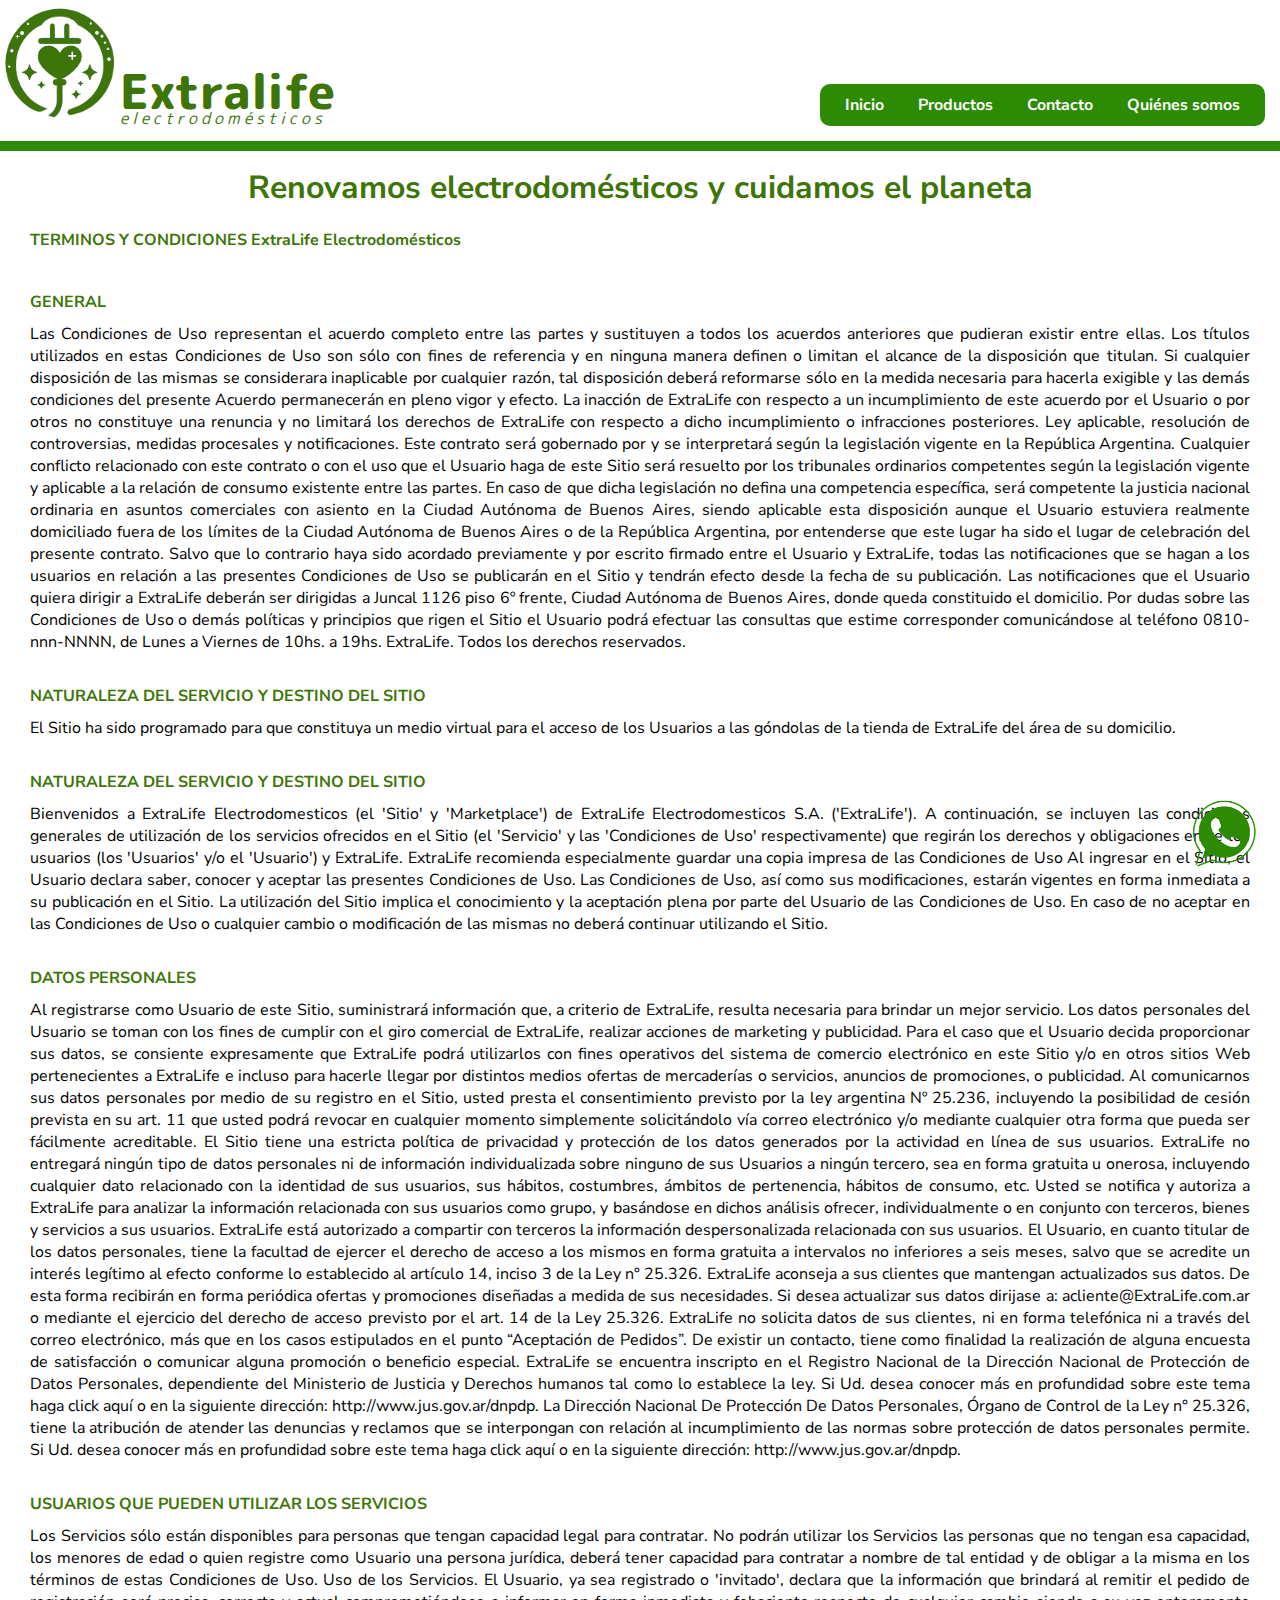
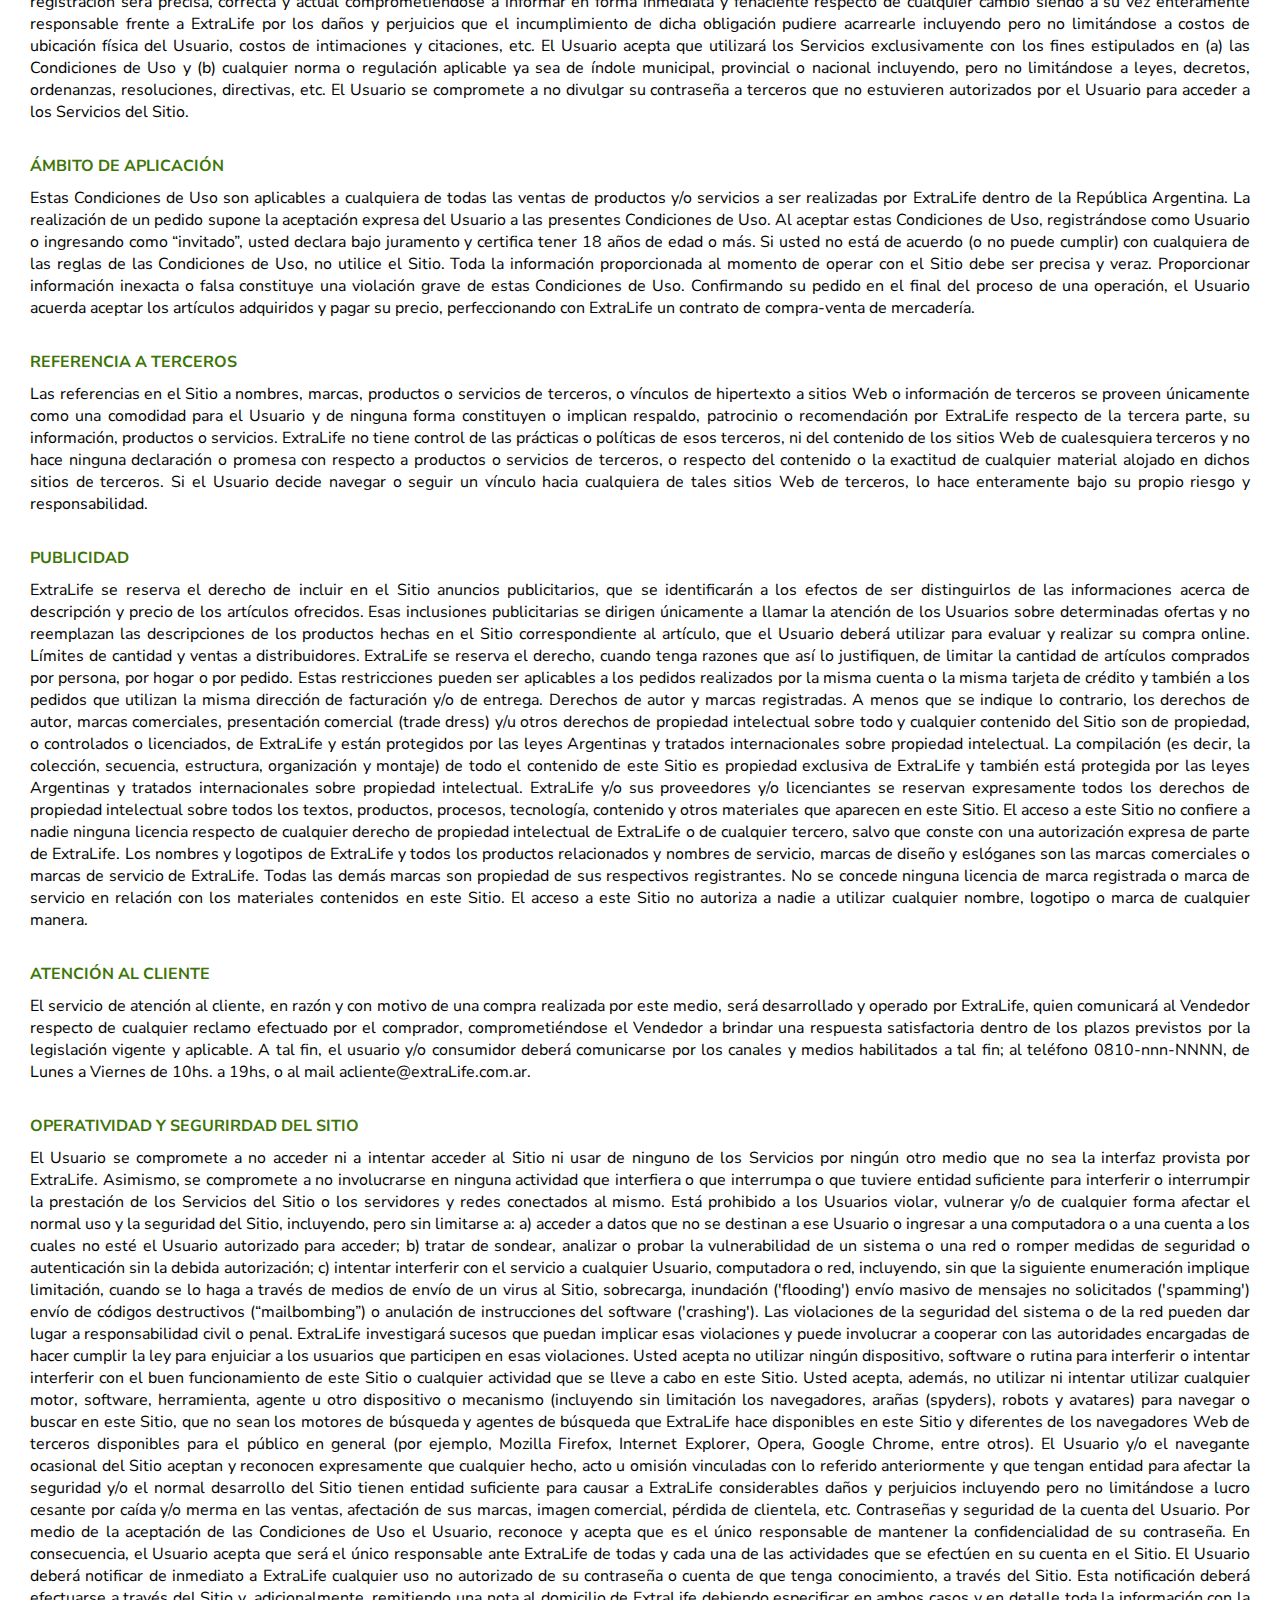
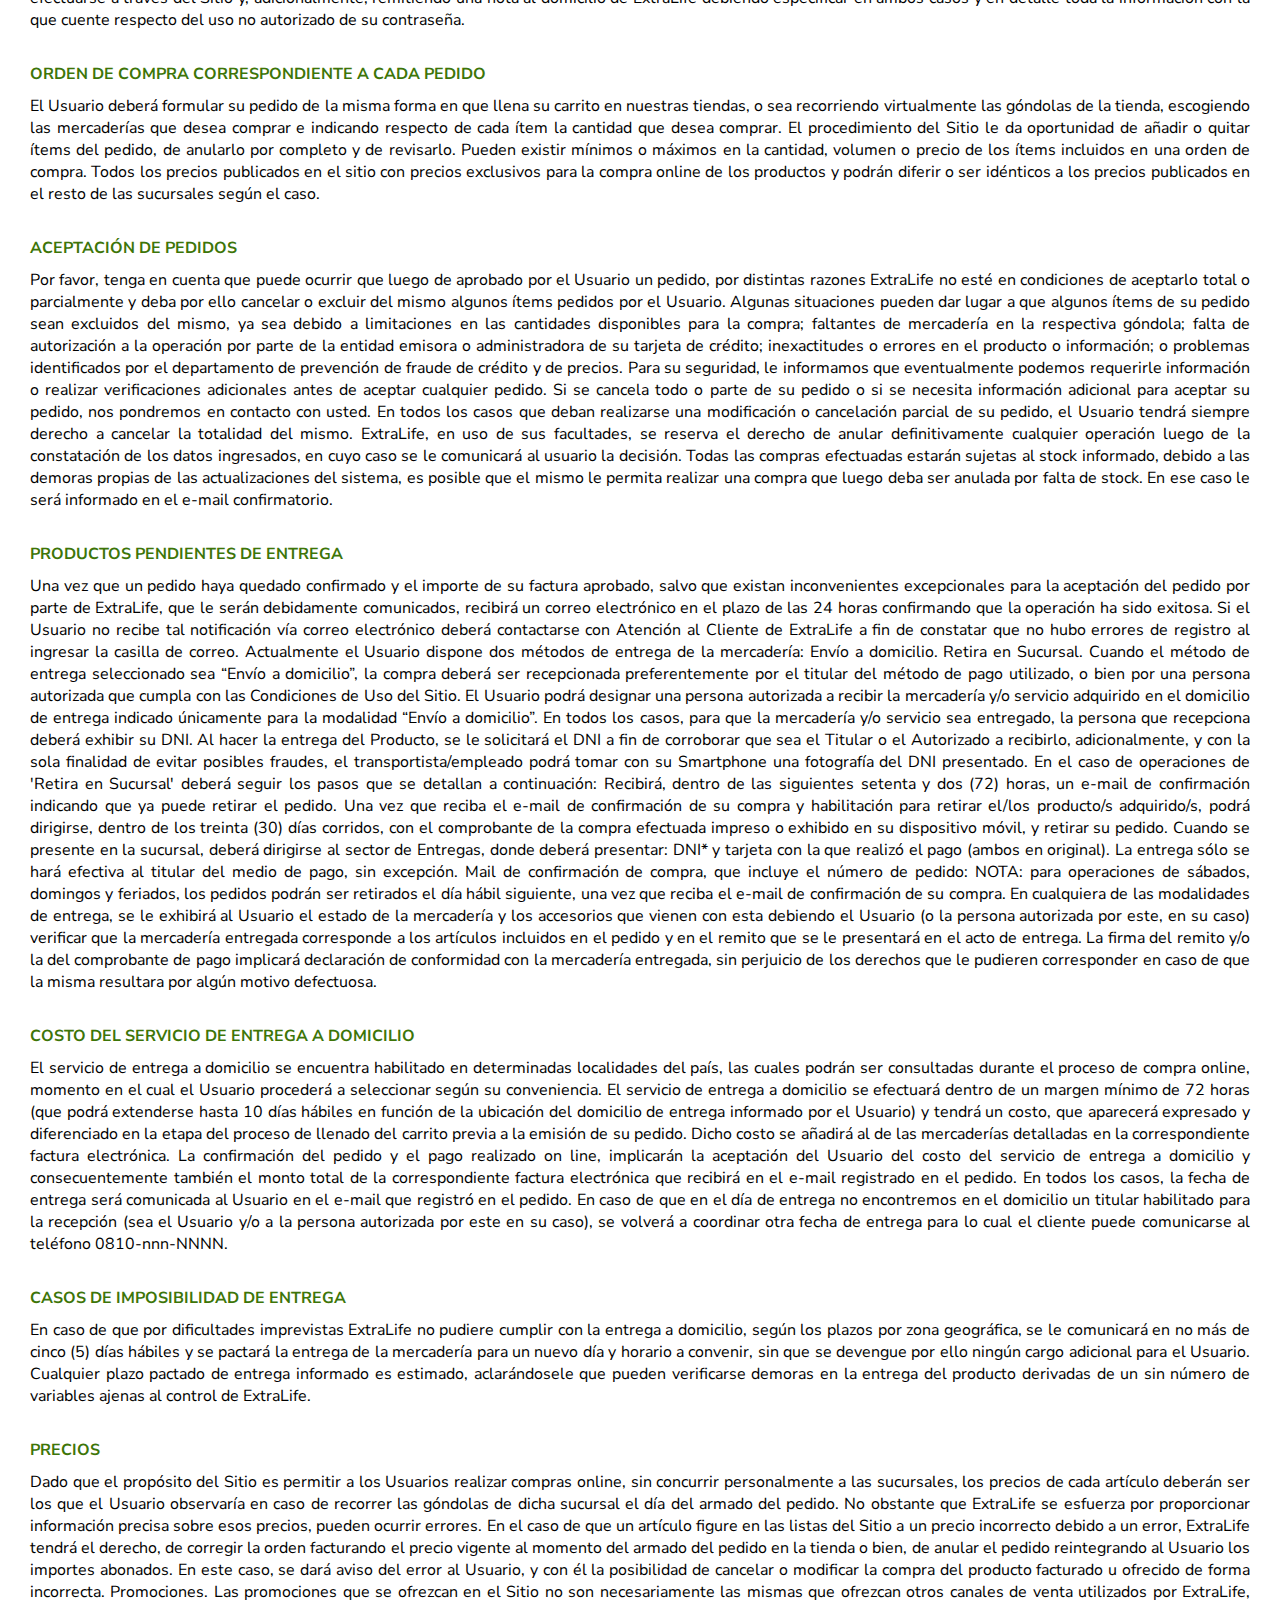
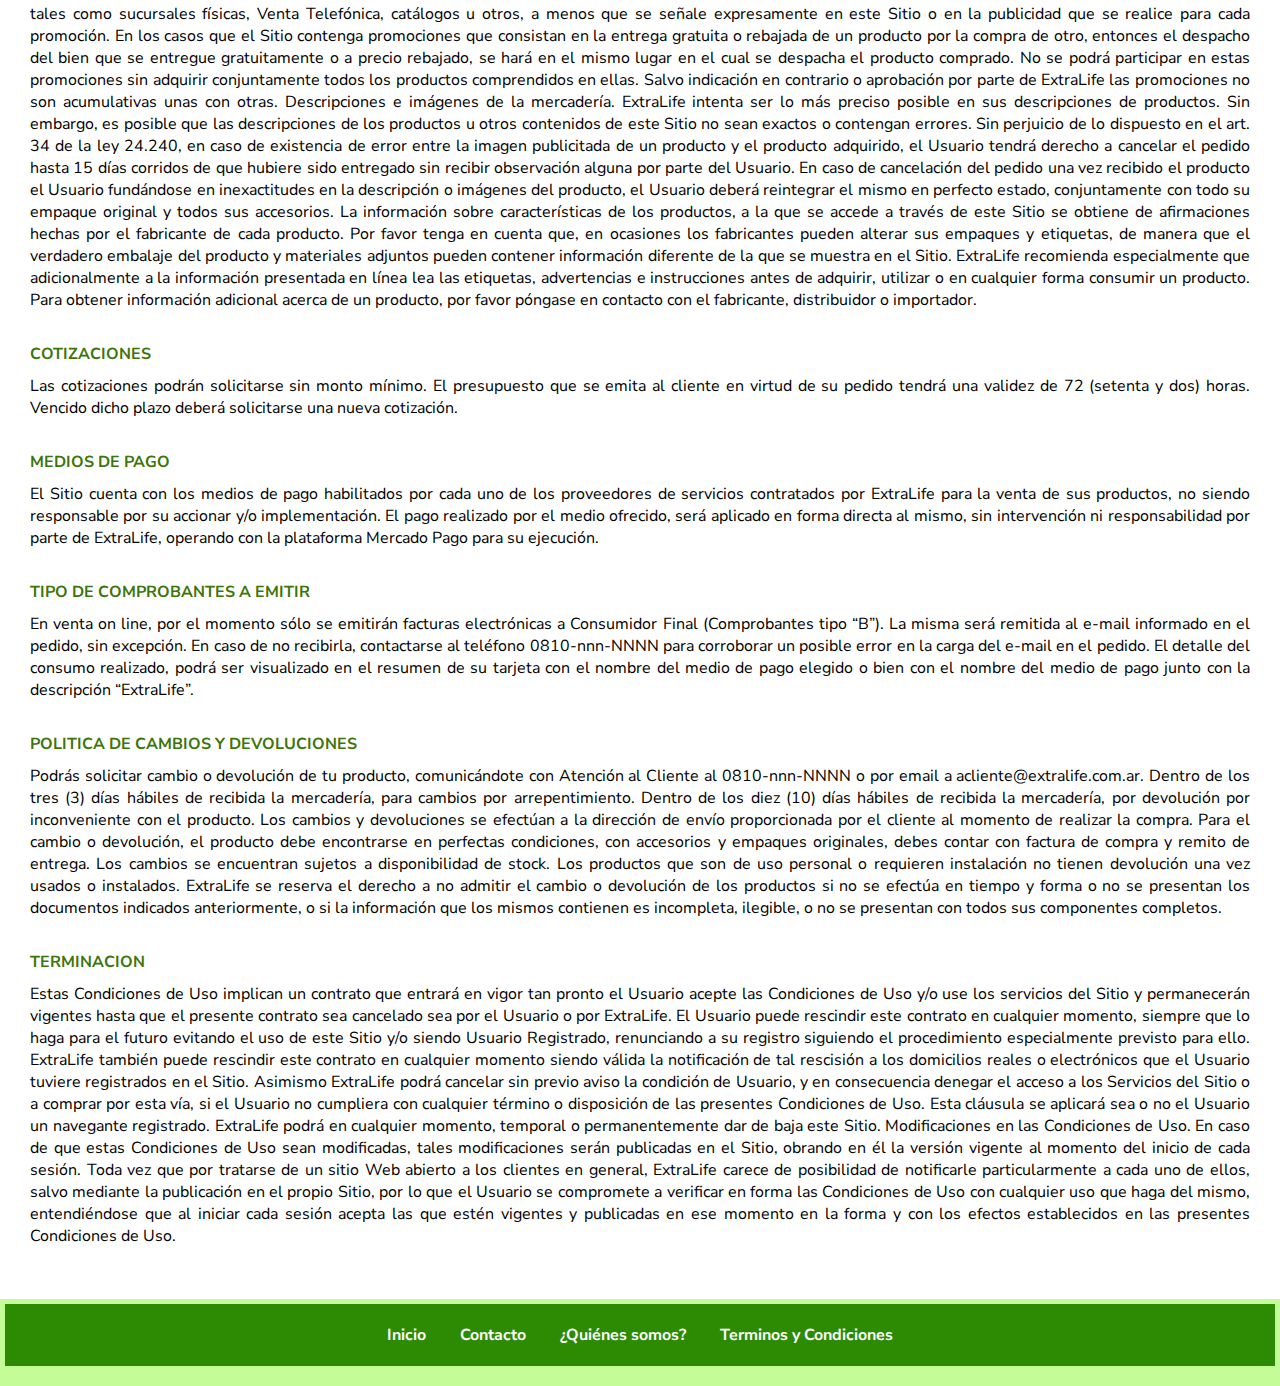
<file: terminos.html>
<!DOCTYPE html>
<html lang="es">

<head>
    <meta charset="UTF-8">
    <meta name="viewport" content="width=device-width, initial-scale=1.0">
    <title>Extralife electrodomésticos</title>
    <link rel="preconnect" href="https://fonts.googleapis.com">
    <link rel="preconnect" href="https://fonts.gstatic.com" crossorigin>
    <link
        href="https://fonts.googleapis.com/css2?family=M+PLUS+Rounded+1c&family=Nunito+Sans:ital,opsz,wght@0,6..12,200..1000;1,6..12,200..1000&display=swap"
        rel="stylesheet">
    <!-- link rel="stylesheet" href="./assets/css/estilos.css" -->
    <!-- Hoja de estilo para pantallas hasta 370px de ancho -->
    <link rel="stylesheet" href="./assets/css/estilos_upto_400.css" media="screen and (max-width: 400px)">

    <!-- Hoja de estilo para pantallas hasta 768px de ancho -->
    <link rel="stylesheet" href="./assets/css/estilos_upto_768.css"
        media="screen and (min-width: 401px) and (max-width: 768px)">

    <!-- Hoja de estilo para pantallas hasta 1024px de ancho -->
    <link rel="stylesheet" href="./assets/css/estilos_upto_1024.css"
        media="screen and (min-width: 769px) and (max-width: 1024px)">

    <!-- Hoja de estilo por defecto para pantallas mayores a 1024px de ancho -->
    <link rel="stylesheet" href="./assets/css/estilos.css" media="screen and (min-width: 1025px)">
    <!-- link rel="stylesheet" href="./assets/css/estilos_form.css" -->
    <link rel="shortcut icon" href="./assets/img/logo-ST-T.png" type="image/png">
</head>

<body class="nunito-sans-700">
    <header>
        <div class="container-header">
            <div id="logo">
                <a href="index.html"><img src="./assets/img/logo-ST-T.png" height="120" alt="Logo"></a>
            </div>
            <div class="flex-titulo">
                <div class="span1">
                    <span class="texto">Extralife</span>
                </div>
                <div class="span2">
                    <span class="texto"> e l e c t r o d o m é s t i c o s</span>
                </div>
            </div>
            <div class="flex-nav">
                <nav>
                    <a href="index.html">Inicio</a>
                    <a href="productos.html">Productos</a>
                    <a href="index.html#contacto">Contacto</a>
                    <a id="qs" href="index.html#quienes_somos">Quiénes somos</a>
                </nav>
            </div>
        </div>
    </header>

    <main>
        <div class="maintopmargin">
        </div>
        <h1>Renovamos electrodomésticos y cuidamos el planeta</h1>
        <div id="term_cond" class="terminos">
            <div>
                <span>TERMINOS Y CONDICIONES ExtraLife Electrodomésticos</span>
            </div>
        </div>
        <div id="term_cond2" class="terminos">
            <script src="./assets/js/term_cond.js"></script>
        </div>
    </main>
    
    <footer>
        <div class="footer-nav">
            <nav>
                <a href="index.html">Inicio</a>
                <a href="index.html#contacto">Contacto</a>
                <a id="qsf" href="index.html#quienes_somos">¿Quiénes somos?</a>
                <a id="tcf" href="terminos.html">Terminos y Condiciones</a>
            </nav>
        </div>
        <!-- Medios de pago -->
        <section id="medios_pago">
        </section>
        <!-- Pie -->
        <div id="pie">
        </div>
    </footer>

    <!-- Logo flotante WhatsApp -->
    <div id="whatsapp-icon">
        <a href="https://wa.me/+5491155174331" target="_blank" title="Chatea con nosotros por WhatsApp">
            <img src="./assets/img/logoWaSaP.png" alt="Icono de WhatsApp">
        </a>
    </div>

    <!-- Scripts JS de la página -->
    <script src="./assets/js/footer.js"></script>

</body>
</html>
</file>
<file: assets/css/estilos_upto_400.css>
* {
    margin: 0;
    padding: 0;
    box-sizing: border-box;
}

/*Fuentes externas -- Class*/
.nunito-sans-700 {
    font-family: "Nunito Sans";
    font-optical-sizing: auto;
    font-weight: 400;
    font-style: normal;
    font-variation-settings:
        "wdth" 100,
        "YTLC" 500;
}

.m-plus-rounded-1c-regular {
    font-family: "M PLUS Rounded 1c";
    font-weight: 400;
    font-style: normal;
}

/* Estilos generales */
body {
    background-color: #dff8f4;
    color: #3d7508;
    font-size: 1em;
}

p {
    text-align: center;
    color: black;
}

hr {
    background: rgb(45, 139, 3);
}

/*---------------------------------------------------------------*/
/* Estilos del header */
header {
    background-color: #fff;
}

/* Estilos del container-header */
.container-header {
    display: flex;
    flex-direction: column;
    align-items: center;
    margin-bottom: 10px;
    
}

/*Div Estilos del logo*/
#logo:hover {
    animation: tilt-n-move-shaking 0.25s infinite;
}

@keyframes tilt-n-move-shaking {
    0% { transform: translate(0, 0) rotate(0deg); }
    25% { transform: translate(5px, 5px) rotate(5deg); }
    50% { transform: translate(0, 0) rotate(0eg); }
    75% { transform: translate(-5px, 5px) rotate(-5deg); }
    100% { transform: translate(0, 0) rotate(0deg); }
}

/*Div Estilos del Texto de la Marca*/
.flex-titulo {
    display: none;
    
}



/*Div Estilos del nav */
.flex-nav {
    display: flex;
    justify-content: center; /* Distribuye los elementos de manera uniforme */
    background: rgb(45, 139, 3);
    width: 100%; /* Ocupa el ancho completo del contenedor */
    border-radius: 0px;
}

.flex-nav nav {
    background: rgb(45, 139, 3);
    font-weight: 600;
    padding: 5px;
    text-align: center;
    border-radius: 0px;
    display: flex;
    flex-direction: column;
    
        
}

.flex-nav nav a {
    text-decoration: none;
    color: #ffffff;
    padding: 0px 0px;
}

.flex-nav nav a:hover {
    color: #ffff00;
}

#qs {
    white-space: nowrap;
}
/*---------------------------------------------------------------*/
/*MAIN*/
/*Cuerpo Principal*/
main {
    background-color: #ffffff;
    /*padding: 10px 10px 0px 0px ;*/
}

main section {

    padding: 15px 15px 0 0;
}

main section h2,
main section h3 {
    text-align: center;
    padding: 5px 0;
}

/*+++++++++++++++++++++++++++++++++++++++++++++++++++++++++++++++*/
/*Barra de separación*/
.maintopmargin {
    height: 10px;
    background-color: rgb(45, 139, 3);
    margin: 0px 0px 15px 0px;
}

/*++++++++++++++++++++++++++++++++++++++++++++++++++++++++++++++*/
/*Titulo Cuerpo Principal*/
main h1 {
    color: #3d7508;
    text-align: center;
    text-size-adjust: 1 em;
}

/*+++++++++++++++++++++++++++++++++++++++++++++++++++++++++++++++*/
/*Sección de Productos*/
#productos {
    text-decoration: none;
}

/* SlideShow*/

/* Slideshow container */
.slideshow-container {
    max-width: 1000px;
    position: relative;
    margin: auto;
    box-sizing: border-box
}

/* Hide the images by default */
.mySlides {
    display: none;
}

/* Next & previous buttons */
.prev,
.next {
    cursor: pointer;
    position: absolute;
    top: 50%;
    width: auto;
    margin-top: -22px;
    padding: 16px;
    color: white;
    font-weight: bold;
    font-size: 18px;
    transition: 0.6s ease;
    border-radius: 0 3px 3px 0;
    user-select: none;
}

/* Position the "next button" to the right */
.next {
    right: 0;
    border-radius: 3px 0 0 3px;
}

/* On hover, add a black background color with a little bit see-through */
.prev:hover,
.next:hover {
    background-color: rgba(0, 0, 0, 0.8);
}

/* Caption text */
.text {
    color: #f2f2f2;
    font-size: 15px;
    padding: 8px 12px;
    position: absolute;
    bottom: 8px;
    width: 100%;
    text-align: center;
}

/* Number text (1/3 etc) */
.numbertext {
    color: #f2f2f2;
    font-size: 12px;
    padding: 8px 12px;
    position: absolute;
    top: 0;
}

/* The dots/bullets/indicators */
.dot {
    cursor: pointer;
    height: 15px;
    width: 15px;
    margin: 0 2px;
    background-color: #bbb;
    border-radius: 50%;
    display: inline-block;
    transition: background-color 0.6s ease;
}

.active,
.dot:hover {
    background-color: #717171;
}

/* Fading animation */
.fade {
    animation-name: fade;
    animation-duration: 1.5s;
}

@keyframes fade {
    from {
        opacity: .4
    }

    to {
        opacity: 1
    }
}

/*+++++++++++++++++++++++++++++++++++++++++++++++++++++++++++++++*/
/*Quienes Somos*/

.contenedor-quienes {
    display: grid;
    grid-template-columns: 15% 70% 15%;
    /* Define los tamaños de las columnas */
    grid-gap: 10px;
    /* Espacio entre las celdas */
    border: 0px solid black;
    /* Borde para visualización */
    justify-content: center;
}

.item-quienes {
    border: 0px solid black;
    /* Borde para visualización */
    padding: 10px;
    /* Espacio interno */
}

/* Estilos adicionales para hacer más visible */
.item-quienes:nth-child(odd) {
    background-color: rgb(255, 255, 255);
    /* Fondo para visualización */
}



/*+++++++++++++++++++++++++++++++++++++++++++++++++++++++++++++++*/
/*Sección de Donde Estamos*/

.dondemapa {
    display: flex;
    flex-direction: column;
    align-items: center; /* Centra los elementos horizontalmente */
    justify-content: center; /* Centra los elementos verticalmente */
    padding: auto;
}

.contenedormapa {
    display: grid;
    grid-template-columns: 5% 90% 5%;
    /* Define los tamaños de las columnas */
    grid-gap: 1px;
    /* Espacio entre las celdas */
    border: 0px solid black;
    /* Borde para visualización */
    justify-content: center;
}

.item-mapa {
    border: 0px solid black;
    /* Borde para visualización */
    padding: 8px;
    /* Espacio interno */
}

/* Estilos adicionales para hacer más visible */
.item-mapa:nth-child(odd) {
    background-color: rgb(255, 255, 255);
    /* Fondo para visualización */
}

.iframemapa {
    border: 10px solid rgb(45, 139, 3);
    padding: 10px;
    width: 40vh; /* Mapa ocupa todo el ancho del contenedor */
    height: 30vh;  /*Altura igual al 80% del ancho ocupado */
    max-height: 600px; /* Altura máxima para que no sea demasiado grande */
}

/*+++++++++++++++++++++++++++++++++++++++++++++++++++++++++++++++*/
/*Sección de Contacto*/
#contacto {
    padding: 20px;
    text-align: center;
}

/*Íconos Telefono y Correo*/
.svg-inline-contactos {
    display: inline-block;
    font-size: inherit;
    height: 1em;
    overflow: visible;
    vertical-align: -.125em;
}

/*Formulario de contacto recuadro*/
/*Form contacto
#contacto form {
    padding: 20px;
    text-align: center;}*/

.form-wrapper {
    display: flex;
    max-width: 680px;
    flex-direction: column;
    justify-content: center;
    text-align: left;
    margin: auto;
    border-radius: 5px;
    padding: 10px 25px 10px;
    /*background:rgb(31, 56, 34);*/
    background: rgb(45, 139, 3);
}

.form-wrapper h4 {
    color: #fff;
    font-size: 0.75rem;
}

.form-wrapper form {
    margin: 10px 0 10px;
}

form {
    max-width: 600px;
    margin: 0 auto;
    padding: 10px;
    background-color: rgb(223, 248, 212);
    border-radius: 8px;
    box-shadow: 0 0 10px rgba(0, 0, 0, 0.1);
}

form p {
    text-align: left;
    font-weight: bold;
}

input[type="text"],
input[type="tel"],
input[type="email"],
textarea {
    width: 100%;
    padding: 10px;
    margin: 5px 0;
    border: 1px solid #ccc;
    border-radius: 5px;
    box-sizing: border-box;
    font-size: 1em;
}

form textarea {
    resize: vertical;
}

input[type="text"]:focus,
input[type="tel"]:focus,
input[type="email"]:focus,
textarea:focus {
    border: 3px solid rgb(45, 139, 3);
    outline: none;
  }

input[type="submit"],
input[type="reset"],
input[type="checkbox"] {
    background-color: rgb(45, 139, 3);
    color: #fff;
    border: none;
    border-radius: 5px;
    padding: 10px 20px;
    cursor: pointer;
    font-size: 0.87em;
}

input[type="submit"]:hover,
input[type="reset"]:hover,
input[type="checkbox"]:hover {
    background-color: rgb(194, 242, 172);
    font-weight: bold;
    border: 1px solid;
    color: #000000;
    border-color: rgb(45, 139, 3);
}

.error-message {
    color: red;
    font-size: 0.87em;
    margin-top: 5px;
}

@media (max-width: 740px) {
    body::before {
        display: none;
    }

    .form-wrapper {
        padding: auto;
        margin-top: 10px;
        width: 100%;
        top: 50%;
    }

    .form-wrapper form {
        margin: 5px 0 5px;
    }
}

/*---------------------------------------------------------------*/
/* Nuestras redes sociales*/

.social-link {
    display: inline-block;
    height: 20px;
    width: 20px;
    margin: 0 25px;
    padding: 10px 0;
    border-radius: 50%;
    box-sizing: border-box;
    font-size: 1em;

}

.svg-inline--fa {
    display: inline-block;
    font-size: inherit;
    height: 1em;
    overflow: visible;
    vertical-align: -.125em
}

.fa-3x {
    font-size: 3em
}

/*---------------------------------------------------------------*/
/*Div Estilos del Footer Nav */
.footer-nav {
    display: flex;
    justify-content: center; /* Distribuye los elementos de manera uniforme */
    background: rgb(45, 139, 3);
    width: 100%; /* Ocupa el ancho completo del contenedor */
    border-radius: 0px;
}

.footer-nav nav {
    background: rgb(45, 139, 3);
    font-weight: 600;
    padding: 5px;
    text-align: center;
    border-radius: 0px;
    display: flex;
    flex-direction: column;
}

.footer-nav nav a {
    text-decoration: none;
    color: #ffffff;
    padding: 0px 0px;
}

.footer-nav nav a:hover {
    color: #ffff00;
}

#qsf {
    white-space: nowrap;
}

#tcf {
    white-space: nowrap;
}


/*---------------------------------------------------------------*/
/*FOOTER*/
footer {
    background-color: #aaff3c80;
    padding: 5px;
    text-align: center;
}

footer section {
    /*background-color: #dff0f8;*/
    padding: 15px 15px 0 0;
}

footer section div img {
    border-radius: 25%;
}



/*---------------------------------------------------------------*/
/* terminos.html - Terminos y Condiciones */

.terminos {
    background-color: #ffffff;
    padding: 20px;
    font-family: 'Nunito Sans', sans-serif;

}

.terminos span {
    color: #3d7508;
    font-weight: bold;
    padding: 10px;
}

.terminos p {
    color: black;
    text-align: justify;
    padding: 10px;
}



/*---------------------------------------------------------------*/
/*ïcono WHATSAPP Flotante*/
#whatsapp-icon {

    position: fixed;

    bottom: 5px;
    /* Ajusta la posición vertical según tus necesidades */

    right: 10px;
    /* Ajusta la posición horizontal según tus necesidades */

    z-index: 1000;

}

#whatsapp-icon img {

    width: 40px;
    /* Ajusta el tamaño del icono según tus necesidades */

    height: auto;

    border-radius: 25%;
    /* Hace que el icono tenga forma circular */

}

/*---------------------------------------------------------------*/
/*hojaR.html*/


.item1 {
    grid-area: header;
}

.item2 {
    grid-area: menu;
}

.item3 {
    grid-area: main;
}

.item4 {
    grid-area: right;
}


.grid-productos {
    display: grid;
    grid-template-areas:
        'header header header header header header'
        'menu main main main main right'
        'menu main main main main right';
    gap: 10px;
    background-color: #2196F3;
    padding: 10px;
    max-width: 100%;
}

.grid-productos>div {
    background-color: rgba(255, 255, 255, 0.8);
    text-align: center;
    padding: 20px 0;
    font-size: 30px;
}

/*Nav productos HojaR*/
.menuproductos ul {
    list-style: none;
    padding: 0;
    margin: 0;
}

.menuproductos ul li {
    position: relative;
}

.menuproductos ul li a {
    display: block;
    padding: 10px 20px;
    text-decoration: none;
    color: #333;
}

.menuproductos ul ul {
    display: none;
    position: absolute;
    top: 0;
    left: 100%;
    background-color: #fff;
    border: 1px solid #ccc;
}

.menuproductos ul ul li {
    display: block;
}

.menuproductos ul li:hover > ul {
    display: block;
}
</file>
<file: assets/css/estilos_upto_768.css>
* {
    margin: 0;
    padding: 0;
    box-sizing: border-box;
}

/*Fuentes externas -- Class*/
.nunito-sans-700 {
    font-family: "Nunito Sans";
    font-optical-sizing: auto;
    font-weight: 400;
    font-style: normal;
    font-variation-settings:
        "wdth" 100,
        "YTLC" 500;
}

.m-plus-rounded-1c-regular {
    font-family: "M PLUS Rounded 1c";
    font-weight: 400;
    font-style: normal;
}

/* Estilos generales */
body {
    background-color: #dff8f4;
    color: #3d7508;
    font-size: 1em;
}

p {
    text-align: center;
    color: black;
}

hr {
    background: rgb(45, 139, 3);
}

/*---------------------------------------------------------------*/
/* Estilos del header */
header {
    background-color: #fff;
}

/* Estilos del container-header */
.container-header {
    display: flex;
    flex-wrap: nowrap; /* Permite que los elementos se envuelvan en múltiples líneas */

    align-items: center;
    margin-bottom: 10px;
    
}

/*Div Estilos del logo*/
#logo {
    width: 20%; /* Cada uno ocupa la mitad del contenedor */
    box-sizing: border-box; /* Incluye el padding y border en el ancho */
    padding: 10px; /* Añade un poco de espacio interno */
}

#logo:hover {
    animation: tilt-n-move-shaking 0.25s infinite;
}

@keyframes tilt-n-move-shaking {
    0% { transform: translate(0, 0) rotate(0deg); }
    25% { transform: translate(5px, 5px) rotate(5deg); }
    50% { transform: translate(0, 0) rotate(0eg); }
    75% { transform: translate(-5px, 5px) rotate(-5deg); }
    100% { transform: translate(0, 0) rotate(0deg); }
}

/*Div Estilos del Texto de la Marca*/
.flex-titulo {
    width: 60%; /* Cada uno ocupa la mitad del contenedor */
    box-sizing: border-box; /* Incluye el padding y border en el ancho */
    padding: 10px; /* Añade un poco de espacio interno */
    display: flex;
    flex-direction: column;
    line-height: 1;
    padding: 10px 10px 0px 0px;
    
}

.span1 {
    font-family: "M PLUS Rounded 1c";
    font-weight: xx-large;
    font-style: normal;
    font-weight: 800;
    font-size: 3rem;

}

.span2 {
    font-family: "M PLUS Rounded 1c";
    font-weight: 400;
    font-style: italic;
    white-space: nowrap;
}



/*Div Estilos del nav */
.flex-nav {
    display: flex;
    justify-content: center; /* Distribuye los elementos de manera uniforme */
    background: rgb(45, 139, 3);
    width: 20%; /* Ocupa el ancho completo del contenedor */
    border-radius: 0px;
}

.flex-nav nav {
    background: rgb(45, 139, 3);
    font-weight: 600;
    padding: 5px;
    text-align: center;
    border-radius: 0px;
    display: flex;
    flex-direction: column;
    
        
}

.flex-nav nav a {
    text-decoration: none;
    color: #ffffff;
    padding: 1px 10px;
}

.flex-nav nav a:hover {
    color: #ffff00;
}

#qs {
    white-space: nowrap;
}
/*---------------------------------------------------------------*/
/*MAIN*/
/*Cuerpo Principal*/
main {
    background-color: #ffffff;
    /*padding: 10px 10px 0px 0px ;*/
}

main section {

    padding: 15px 15px 0 0;
}

main section h2,
main section h3 {
    text-align: center;
    padding: 5px 0;
}

/*+++++++++++++++++++++++++++++++++++++++++++++++++++++++++++++++*/
/*Barra de separación*/
.maintopmargin {
    height: 10px;
    background-color: rgb(45, 139, 3);
    margin: 0px 0px 15px 0px;
}

/*++++++++++++++++++++++++++++++++++++++++++++++++++++++++++++++*/
/*Titulo Cuerpo Principal*/
main h1 {
    color: #3d7508;
    text-align: center;
    text-size-adjust: 1 em;
}

/*+++++++++++++++++++++++++++++++++++++++++++++++++++++++++++++++*/
/*Sección de Productos*/
#productos {
    text-decoration: none;
}

/* SlideShow*/

/* Slideshow container */
.slideshow-container {
    max-width: 1000px;
    position: relative;
    margin: auto;
    box-sizing: border-box
}

/* Hide the images by default */
.mySlides {
    display: none;
}

/* Next & previous buttons */
.prev,
.next {
    cursor: pointer;
    position: absolute;
    top: 50%;
    width: auto;
    margin-top: -22px;
    padding: 16px;
    color: white;
    font-weight: bold;
    font-size: 18px;
    transition: 0.6s ease;
    border-radius: 0 3px 3px 0;
    user-select: none;
}

/* Position the "next button" to the right */
.next {
    right: 0;
    border-radius: 3px 0 0 3px;
}

/* On hover, add a black background color with a little bit see-through */
.prev:hover,
.next:hover {
    background-color: rgba(0, 0, 0, 0.8);
}

/* Caption text */
.text {
    color: #f2f2f2;
    font-size: 15px;
    padding: 8px 12px;
    position: absolute;
    bottom: 8px;
    width: 100%;
    text-align: center;
}

/* Number text (1/3 etc) */
.numbertext {
    color: #f2f2f2;
    font-size: 12px;
    padding: 8px 12px;
    position: absolute;
    top: 0;
}

/* The dots/bullets/indicators */
.dot {
    cursor: pointer;
    height: 15px;
    width: 15px;
    margin: 0 2px;
    background-color: #bbb;
    border-radius: 50%;
    display: inline-block;
    transition: background-color 0.6s ease;
}

.active,
.dot:hover {
    background-color: #717171;
}

/* Fading animation */
.fade {
    animation-name: fade;
    animation-duration: 1.5s;
}

@keyframes fade {
    from {
        opacity: .4
    }

    to {
        opacity: 1
    }
}

/*+++++++++++++++++++++++++++++++++++++++++++++++++++++++++++++++*/
/*Quienes Somos*/

.contenedor-quienes {
    display: grid;
    grid-template-columns: 15% 70% 15%;
    /* Define los tamaños de las columnas */
    grid-gap: 10px;
    /* Espacio entre las celdas */
    border: 0px solid black;
    /* Borde para visualización */
    justify-content: center;
}

.item-quienes {
    border: 0px solid black;
    /* Borde para visualización */
    padding: 10px;
    /* Espacio interno */
}

/* Estilos adicionales para hacer más visible */
.item-quienes:nth-child(odd) {
    background-color: rgb(255, 255, 255);
    /* Fondo para visualización */
}



/*+++++++++++++++++++++++++++++++++++++++++++++++++++++++++++++++*/
/*Sección de Donde Estamos*/

.dondemapa {
    display: flex;
    flex-direction: column;
    align-items: center; /* Centra los elementos horizontalmente */
    justify-content: center; /* Centra los elementos verticalmente */
    padding: auto;
}

.contenedormapa {
    display: grid;
    grid-template-columns: 5% 90% 5%;
    /* Define los tamaños de las columnas */
    grid-gap: 10px;
    /* Espacio entre las celdas */
    border: 0px solid black;
    /* Borde para visualización */
    justify-content: center;
}

.item-mapa {
    border: 0px solid black;
    /* Borde para visualización */
    padding: 10px;
    /* Espacio interno */
}

/* Estilos adicionales para hacer más visible */
.item-mapa:nth-child(odd) {
    background-color: rgb(255, 255, 255);
    /* Fondo para visualización */
}

.iframemapa {
    border: 10px solid rgb(45, 139, 3);
    padding: 10px;
    width: 70vh; /* Mapa ocupa todo el ancho del contenedor */
    height: 50vh;  /*Altura igual al 80% del ancho ocupado */
    max-height: 600px; /* Altura máxima para que no sea demasiado grande */
}

/*+++++++++++++++++++++++++++++++++++++++++++++++++++++++++++++++*/
/*Sección de Contacto*/
#contacto {
    padding: 20px;
    text-align: center;
}

/*Íconos Telefono y Correo*/
.svg-inline-contactos {
    display: inline-block;
    font-size: inherit;
    height: 1em;
    overflow: visible;
    vertical-align: -.125em;
}

/*Formulario de contacto recuadro*/
/*Form contacto
#contacto form {
    padding: 20px;
    text-align: center;}*/

.form-wrapper {
    display: flex;
    max-width: 680px;
    flex-direction: column;
    justify-content: center;
    text-align: left;
    margin: auto;
    border-radius: 5px;
    padding: 10px 25px 10px;
    /*background:rgb(31, 56, 34);*/
    background: rgb(45, 139, 3);
}

.form-wrapper h4 {
    color: #fff;
    font-size: 0.75rem;
}

.form-wrapper form {
    margin: 10px 0 10px;
}

form {
    max-width: 700px;
    margin: 0 auto;
    padding: 10px;
    background-color: rgb(223, 248, 212);
    border-radius: 8px;
    box-shadow: 0 0 10px rgba(0, 0, 0, 0.1);
}

form p {
    text-align: left;
    font-weight: bold;
}

input[type="text"],
input[type="tel"],
input[type="email"],
textarea {
    width: 100%;
    padding: 10px;
    margin: 5px 0;
    border: 1px solid #ccc;
    border-radius: 5px;
    box-sizing: border-box;
    font-size: 1em;
}

form textarea {
    resize: vertical;
}

input[type="text"]:focus,
input[type="tel"]:focus,
input[type="email"]:focus,
textarea:focus {
    border: 3px solid rgb(45, 139, 3);
    outline: none;
  }

input[type="submit"],
input[type="reset"],
input[type="checkbox"] {
    background-color: rgb(45, 139, 3);
    color: #fff;
    border: none;
    border-radius: 5px;
    padding: 10px 20px;
    cursor: pointer;
    font-size: 0.87em;
}

input[type="submit"]:hover,
input[type="reset"]:hover,
input[type="checkbox"]:hover {
    background-color: rgb(194, 242, 172);
    font-weight: bold;
    border: 1px solid;
    color: #000000;
    border-color: rgb(45, 139, 3);
}

.error-message {
    color: red;
    font-size: 0.87em;
    margin-top: 5px;
}

@media (max-width: 740px) {
    body::before {
        display: none;
    }

    .form-wrapper {
        padding: auto;
        margin-top: 10px;
        width: 100%;
        top: 50%;
    }

    .form-wrapper form {
        margin: 5px 0 5px;
    }
}

/*---------------------------------------------------------------*/
/* Nuestras redes sociales*/

.social-link {
    display: inline-block;
    height: 20px;
    width: 20px;
    margin: 0 25px;
    padding: 10px 0;
    border-radius: 50%;
    box-sizing: border-box;
    font-size: 1em;

}

.svg-inline--fa {
    display: inline-block;
    font-size: inherit;
    height: 1em;
    overflow: visible;
    vertical-align: -.125em
}

.fa-3x {
    font-size: 3em
}

/*---------------------------------------------------------------*/
/*Div Estilos del Footer Nav */
.footer-nav {
    display: flex;
    justify-content: center; /* Distribuye los elementos de manera uniforme */
    background: rgb(45, 139, 3);
    width: 100%; /* Ocupa el ancho completo del contenedor */
    border-radius: 0px;
}

.footer-nav nav {
    background: rgb(45, 139, 3);
    font-weight: 600;
    padding: 5px;
    text-align: center;
    border-radius: 0px;
    display: flex;
    flex-direction: row;
}

.footer-nav nav a {
    text-decoration: none;
    color: #ffffff;
    padding: 0px 10px;
}

.footer-nav nav a:hover {
    color: #ffff00;
}

#qsf {
    white-space: nowrap;
}

#tcf {
    white-space: nowrap;
}


/*---------------------------------------------------------------*/
/*FOOTER*/
footer {
    background-color: #aaff3c80;
    padding: 5px;
    text-align: center;
}

footer section {
    /*background-color: #dff0f8;*/
    padding: 15px 15px 0 0;
}

footer section div img {
    border-radius: 25%;
}



/*---------------------------------------------------------------*/
/* terminos.html - Terminos y Condiciones */

.terminos {
    background-color: #ffffff;
    padding: 20px;
    font-family: 'Nunito Sans', sans-serif;

}

.terminos span {
    color: #3d7508;
    font-weight: bold;
    padding: 10px;
}

.terminos p {
    color: black;
    text-align: justify;
    padding: 10px;
}



/*---------------------------------------------------------------*/
/*ïcono WHATSAPP Flotante*/
#whatsapp-icon {

    position: fixed;

    bottom: 25px;
    /* Ajusta la posición vertical según tus necesidades */

    right: 10px;
    /* Ajusta la posición horizontal según tus necesidades */

    z-index: 1000;

}

#whatsapp-icon img {

    width: 55px;
    /* Ajusta el tamaño del icono según tus necesidades */

    height: auto;

    border-radius: 25%;
    /* Hace que el icono tenga forma circular */

}

/*---------------------------------------------------------------*/
/*hojaR.html*/


.item1 {
    grid-area: header;
}

.item2 {
    grid-area: menu;
}

.item3 {
    grid-area: main;
}

.item4 {
    grid-area: right;
}


.grid-productos {
    display: grid;
    grid-template-areas:
        'header header header header header header'
        'menu main main main main right'
        'menu main main main main right';
    gap: 10px;
    background-color: #2196F3;
    padding: 10px;
    max-width: 100%;
}

.grid-productos>div {
    background-color: rgba(255, 255, 255, 0.8);
    text-align: center;
    padding: 20px 0;
    font-size: 30px;
}

/*Nav productos HojaR*/
.menuproductos ul {
    list-style: none;
    padding: 0;
    margin: 0;
}

.menuproductos ul li {
    position: relative;
}

.menuproductos ul li a {
    display: block;
    padding: 10px 20px;
    text-decoration: none;
    color: #333;
}

.menuproductos ul ul {
    display: none;
    position: absolute;
    top: 0;
    left: 100%;
    background-color: #fff;
    border: 1px solid #ccc;
}

.menuproductos ul ul li {
    display: block;
}

.menuproductos ul li:hover > ul {
    display: block;
}
</file>
<file: assets/css/estilos_upto_1024.css>
* {
    margin: 0;
    padding: 0;
    box-sizing: border-box;
}

/*Fuentes externas -- Class*/
.nunito-sans-700 {
    font-family: "Nunito Sans";
    font-optical-sizing: auto;
    font-weight: 400;
    font-style: normal;
    font-variation-settings:
        "wdth" 100,
        "YTLC" 500;
}

.m-plus-rounded-1c-regular {
    font-family: "M PLUS Rounded 1c";
    font-weight: 400;
    font-style: normal;
}

/* Estilos generales */
body {
    background-color: #dff8f4;
    color: #3d7508;
    font-size: 1em;
}

p {
    text-align: center;
    color: black;
}

hr {
    background: rgb(45, 139, 3);
}

/*---------------------------------------------------------------*/
/* Estilos del header */
header {
    background-color: #fff;
}

/* Estilos del container-header */
.container-header {
    display: flex;
    flex-wrap: wrap; /* Permite que los elementos se envuelvan en múltiples líneas */

    align-items: center;
    margin-bottom: 10px;
    
}

/*Div Estilos del logo*/
#logo {
    width: 15%; /* Cada uno ocupa la mitad del contenedor */
    box-sizing: border-box; /* Incluye el padding y border en el ancho */
    padding: 10px; /* Añade un poco de espacio interno */
}

#logo:hover {
    animation: tilt-n-move-shaking 0.25s infinite;
}

@keyframes tilt-n-move-shaking {
    0% { transform: translate(0, 0) rotate(0deg); }
    25% { transform: translate(5px, 5px) rotate(5deg); }
    50% { transform: translate(0, 0) rotate(0eg); }
    75% { transform: translate(-5px, 5px) rotate(-5deg); }
    100% { transform: translate(0, 0) rotate(0deg); }
}

/*Div Estilos del Texto de la Marca*/
.flex-titulo {
    width: 85%; /* Cada uno ocupa la mitad del contenedor */
    box-sizing: border-box; /* Incluye el padding y border en el ancho */
    padding: 10px; /* Añade un poco de espacio interno */
    display: flex;
    flex-direction: column;
    line-height: 1;
    padding: 10px 10px 0px 0px;
    
}

.span1 {
    font-family: "M PLUS Rounded 1c";
    font-weight: xx-large;
    font-style: normal;
    font-weight: 800;
    font-size: 3rem;

}

.span2 {
    font-family: "M PLUS Rounded 1c";
    font-weight: 400;
    font-style: italic;
    white-space: nowrap;
}



/*Div Estilos del nav */
.flex-nav {
    display: flex;
    justify-content: center; /* Distribuye los elementos de manera uniforme */
    background: rgb(45, 139, 3);
    width: 100%; /* Ocupa el ancho completo del contenedor */
    border-radius: 0px;
}

.flex-nav nav {
    background: rgb(45, 139, 3);
    font-weight: 600;
    padding: 5px;
    text-align: center;
    border-radius: 0px;
    display: flex;
    flex-direction: row;
    
        
}

.flex-nav nav a {
    text-decoration: none;
    color: #ffffff;
    padding: 10px 10px;
}

.flex-nav nav a:hover {
    color: #ffff00;
}

#qs {
    white-space: nowrap;
}
/*---------------------------------------------------------------*/
/*MAIN*/
/*Cuerpo Principal*/
main {
    background-color: #ffffff;
    /*padding: 10px 10px 0px 0px ;*/
}

main section {

    padding: 15px 15px 0 0;
}

main section h2,
main section h3 {
    text-align: center;
    padding: 5px 0;
}

/*+++++++++++++++++++++++++++++++++++++++++++++++++++++++++++++++*/
/*Barra de separación*/
.maintopmargin {
    height: 10px;
    background-color: rgb(45, 139, 3);
    margin: 0px 0px 15px 0px;
}

/*++++++++++++++++++++++++++++++++++++++++++++++++++++++++++++++*/
/*Titulo Cuerpo Principal*/
main h1 {
    color: #3d7508;
    text-align: center;
    text-size-adjust: 1 em;
}

/*+++++++++++++++++++++++++++++++++++++++++++++++++++++++++++++++*/
/*Sección de Productos*/
#productos {
    text-decoration: none;
}

/* SlideShow*/

/* Slideshow container */
.slideshow-container {
    max-width: 1000px;
    position: relative;
    margin: auto;
    box-sizing: border-box
}

/* Hide the images by default */
.mySlides {
    display: none;
}

/* Next & previous buttons */
.prev,
.next {
    cursor: pointer;
    position: absolute;
    top: 50%;
    width: auto;
    margin-top: -22px;
    padding: 16px;
    color: white;
    font-weight: bold;
    font-size: 18px;
    transition: 0.6s ease;
    border-radius: 0 3px 3px 0;
    user-select: none;
}

/* Position the "next button" to the right */
.next {
    right: 0;
    border-radius: 3px 0 0 3px;
}

/* On hover, add a black background color with a little bit see-through */
.prev:hover,
.next:hover {
    background-color: rgba(0, 0, 0, 0.8);
}

/* Caption text */
.text {
    color: #f2f2f2;
    font-size: 15px;
    padding: 8px 12px;
    position: absolute;
    bottom: 8px;
    width: 100%;
    text-align: center;
}

/* Number text (1/3 etc) */
.numbertext {
    color: #f2f2f2;
    font-size: 12px;
    padding: 8px 12px;
    position: absolute;
    top: 0;
}

/* The dots/bullets/indicators */
.dot {
    cursor: pointer;
    height: 15px;
    width: 15px;
    margin: 0 2px;
    background-color: #bbb;
    border-radius: 50%;
    display: inline-block;
    transition: background-color 0.6s ease;
}

.active,
.dot:hover {
    background-color: #717171;
}

/* Fading animation */
.fade {
    animation-name: fade;
    animation-duration: 1.5s;
}

@keyframes fade {
    from {
        opacity: .4
    }

    to {
        opacity: 1
    }
}

/*+++++++++++++++++++++++++++++++++++++++++++++++++++++++++++++++*/
/*Quienes Somos*/

.contenedor-quienes {
    display: grid;
    grid-template-columns: 15% 70% 15%;
    /* Define los tamaños de las columnas */
    grid-gap: 10px;
    /* Espacio entre las celdas */
    border: 0px solid black;
    /* Borde para visualización */
    justify-content: center;
}

.item-quienes {
    border: 0px solid black;
    /* Borde para visualización */
    padding: 10px;
    /* Espacio interno */
}

/* Estilos adicionales para hacer más visible */
.item-quienes:nth-child(odd) {
    background-color: rgb(255, 255, 255);
    /* Fondo para visualización */
}



/*+++++++++++++++++++++++++++++++++++++++++++++++++++++++++++++++*/
/*Sección de Donde Estamos*/

.dondemapa {
    display: flex;
    flex-direction: column;
    align-items: center; /* Centra los elementos horizontalmente */
    justify-content: center; /* Centra los elementos verticalmente */
    padding: auto;
}

.contenedormapa {
    display: grid;
    grid-template-columns: 5% 90% 5%;
    /* Define los tamaños de las columnas */
    grid-gap: 10px;
    /* Espacio entre las celdas */
    border: 0px solid black;
    /* Borde para visualización */
    justify-content: center;
}

.item-mapa {
    border: 0px solid black;
    /* Borde para visualización */
    padding: 10px;
    /* Espacio interno */
}

/* Estilos adicionales para hacer más visible */
.item-mapa:nth-child(odd) {
    background-color: rgb(255, 255, 255);
    /* Fondo para visualización */
}

.iframemapa {
    border: 10px solid rgb(45, 139, 3);
    padding: 10px;
    width: 100vh; /* Mapa ocupa todo el ancho del contenedor */
    height: 75vh;  /*Altura igual al 80% del ancho ocupado */
    max-height: 600px; /* Altura máxima para que no sea demasiado grande */
}

/*+++++++++++++++++++++++++++++++++++++++++++++++++++++++++++++++*/
/*Sección de Contacto*/
#contacto {
    padding: 20px;
    text-align: center;
}

/*Íconos Telefono y Correo*/
.svg-inline-contactos {
    display: inline-block;
    font-size: inherit;
    height: 1em;
    overflow: visible;
    vertical-align: -.125em;
}

/*Formulario de contacto recuadro*/
/*Form contacto
#contacto form {
    padding: 20px;
    text-align: center;}*/

.form-wrapper {
    display: flex;
    max-width: 680px;
    flex-direction: column;
    justify-content: center;
    text-align: left;
    margin: auto;
    border-radius: 5px;
    padding: 10px 25px 10px;
    /*background:rgb(31, 56, 34);*/
    background: rgb(45, 139, 3);
}

.form-wrapper h4 {
    color: #fff;
    font-size: 0.75rem;
}

.form-wrapper form {
    margin: 10px 0 10px;
}

form {
    max-width: 700px;
    margin: 0 auto;
    padding: 10px;
    background-color: rgb(223, 248, 212);
    border-radius: 8px;
    box-shadow: 0 0 10px rgba(0, 0, 0, 0.1);
}

form p {
    text-align: left;
    font-weight: bold;
}

input[type="text"],
input[type="tel"],
input[type="email"],
textarea {
    width: 100%;
    padding: 10px;
    margin: 5px 0;
    border: 1px solid #ccc;
    border-radius: 5px;
    box-sizing: border-box;
    font-size: 1em;
}

form textarea {
    resize: vertical;
}

input[type="text"]:focus,
input[type="tel"]:focus,
input[type="email"]:focus,
textarea:focus {
    border: 3px solid rgb(45, 139, 3);
    outline: none;
  }

input[type="submit"],
input[type="reset"],
input[type="checkbox"] {
    background-color: rgb(45, 139, 3);
    color: #fff;
    border: none;
    border-radius: 5px;
    padding: 10px 20px;
    cursor: pointer;
    font-size: 0.87em;
}

input[type="submit"]:hover,
input[type="reset"]:hover,
input[type="checkbox"]:hover {
    background-color: rgb(194, 242, 172);
    font-weight: bold;
    border: 1px solid;
    color: #000000;
    border-color: rgb(45, 139, 3);
}

.error-message {
    color: red;
    font-size: 0.87em;
    margin-top: 5px;
}

@media (max-width: 740px) {
    body::before {
        display: none;
    }

    .form-wrapper {
        padding: auto;
        margin-top: 10px;
        width: 100%;
        top: 50%;
    }

    .form-wrapper form {
        margin: 5px 0 5px;
    }
}

/*---------------------------------------------------------------*/
/* Nuestras redes sociales*/

.social-link {
    display: inline-block;
    height: 20px;
    width: 20px;
    margin: 0 25px;
    padding: 10px 0;
    border-radius: 50%;
    box-sizing: border-box;
    font-size: 1em;

}

.svg-inline--fa {
    display: inline-block;
    font-size: inherit;
    height: 1em;
    overflow: visible;
    vertical-align: -.125em
}

.fa-3x {
    font-size: 3em
}

/*---------------------------------------------------------------*/
/*Div Estilos del Footer Nav */
.footer-nav {
    display: flex;
    justify-content: center; /* Distribuye los elementos de manera uniforme */
    background: rgb(45, 139, 3);
    width: 100%; /* Ocupa el ancho completo del contenedor */
    border-radius: 0px;
}

.footer-nav nav {
    background: rgb(45, 139, 3);
    font-weight: 600;
    padding: 5px;
    text-align: center;
    border-radius: 0px;
    display: flex;
    flex-direction: row;
}

.footer-nav nav a {
    text-decoration: none;
    color: #ffffff;
    padding: 0px 10px;
}

.footer-nav nav a:hover {
    color: #ffff00;
}

#qsf {
    white-space: nowrap;
}

#tcf {
    white-space: nowrap;
}


/*---------------------------------------------------------------*/
/*FOOTER*/
footer {
    background-color: #aaff3c80;
    padding: 5px;
    text-align: center;
}

footer section {
    /*background-color: #dff0f8;*/
    padding: 15px 15px 0 0;
}

footer section div img {
    border-radius: 25%;
}



/*---------------------------------------------------------------*/
/* terminos.html - Terminos y Condiciones */

.terminos {
    background-color: #ffffff;
    padding: 20px;
    font-family: 'Nunito Sans', sans-serif;

}

.terminos span {
    color: #3d7508;
    font-weight: bold;
    padding: 10px;
}

.terminos p {
    color: black;
    text-align: justify;
    padding: 10px;
}



/*---------------------------------------------------------------*/
/*ïcono WHATSAPP Flotante*/
#whatsapp-icon {

    position: fixed;

    bottom: 25px;
    /* Ajusta la posición vertical según tus necesidades */

    right: 10px;
    /* Ajusta la posición horizontal según tus necesidades */

    z-index: 1000;

}

#whatsapp-icon img {

    width: 70px;
    /* Ajusta el tamaño del icono según tus necesidades */

    height: auto;

    border-radius: 25%;
    /* Hace que el icono tenga forma circular */

}

/*---------------------------------------------------------------*/
/*hojaR.html*/


.item1 {
    grid-area: header;
}

.item2 {
    grid-area: menu;
}

.item3 {
    grid-area: main;
}

.item4 {
    grid-area: right;
}


.grid-productos {
    display: grid;
    grid-template-areas:
        'header header header header header header'
        'menu main main main main right'
        'menu main main main main right';
    gap: 10px;
    background-color: #2196F3;
    padding: 10px;
    max-width: 100%;
}

.grid-productos>div {
    background-color: rgba(255, 255, 255, 0.8);
    text-align: center;
    padding: 20px 0;
    font-size: 30px;
}

/*Nav productos HojaR*/
.menuproductos ul {
    list-style: none;
    padding: 0;
    margin: 0;
}

.menuproductos ul li {
    position: relative;
}

.menuproductos ul li a {
    display: block;
    padding: 10px 20px;
    text-decoration: none;
    color: #333;
}

.menuproductos ul ul {
    display: none;
    position: absolute;
    top: 0;
    left: 100%;
    background-color: #fff;
    border: 1px solid #ccc;
}

.menuproductos ul ul li {
    display: block;
}

.menuproductos ul li:hover > ul {
    display: block;
}
</file>
<file: assets/css/estilos.css>
* {
    margin: 0;
    padding: 0;
    box-sizing: border-box;
}

/*Fuentes externas -- Class*/
.nunito-sans-700 {
    font-family: "Nunito Sans";
    font-optical-sizing: auto;
    font-weight: 400;
    font-style: normal;
    font-variation-settings:
        "wdth" 100,
        "YTLC" 500;
}

.m-plus-rounded-1c-regular {
    font-family: "M PLUS Rounded 1c";
    font-weight: 400;
    font-style: normal;
}

/* Estilos generales */
body {
    background-color: #dff8f4;
    color: #3d7508;
}

p {
    text-align: center;
    color: black;
}

hr {
    background: rgb(45, 139, 3);
}

/*---------------------------------------------------------------*/
/* Estilos del header */
header {
    background-color: #fff;
    padding: 0 15px 5px 0;
}

/* Estilos del container-header */
.container-header {
    display: flex;
    align-items: flex-end;
    margin-bottom: 10px;
}

/*Div logo*/
/*#logo {
    display: inline-block;
    padding: 10px 10px 0px 0px;
}*/

/*Div Texto de la Marca*/
.flex-titulo {
    line-height: 100%;
    flex: 1;
    padding: 10px 10px 0px 0px;
}

.span1 {
    font-family: "M PLUS Rounded 1c";
    font-weight: xx-large;
    font-style: normal;
    font-weight: 800;
    font-size: 3rem;

}

.span2 {
    font-family: "M PLUS Rounded 1c";
    font-weight: 400;
    font-style: italic;
    white-space: nowrap;
}


.texto {
    line-height: 80%;
    margin: 0;
    /* asegurar que no haya margen entre el texto y el borde inferior */
}

/*Div Estilos del nav */
nav {
    display: inline-block;
    background: rgb(45, 139, 3);
    font-weight: 700;
    padding: 10px;

    text-align: center;
    border-radius: 10px;

}

nav a {
    text-decoration: none;
    color: #ffffff;
    padding: 15px;
}

nav a:hover {
    text-decoration: underline blue;
    color: #ffff00;
}

#qs {
    white-space: nowrap;
}
/*---------------------------------------------------------------*/
/*MAIN*/
/*Cuerpo Principal*/
main {
    background-color: #ffffff;
    /*padding: 10px 10px 0px 0px ;*/
}

main section {

    padding: 15px 15px 0 0;
}

main section h2,
main section h3 {
    text-align: center;
    padding: 5px 0;
}

/*+++++++++++++++++++++++++++++++++++++++++++++++++++++++++++++++*/
/*Barra de separación*/
.maintopmargin {
    height: 10px;
    background-color: rgb(45, 139, 3);
    margin: 0px 0px 15px 0px;
}

/*++++++++++++++++++++++++++++++++++++++++++++++++++++++++++++++*/
/*Titulo Cuerpo Principal*/
main h1 {
    color: #3d7508;
    text-align: center;
}

/*+++++++++++++++++++++++++++++++++++++++++++++++++++++++++++++++*/
/*Sección de Productos*/
#productos {
    text-decoration: none;
}

/* SlideShow*/

/* Slideshow container */
.slideshow-container {
    max-width: 1000px;
    position: relative;
    margin: auto;
    box-sizing: border-box
}

/* Hide the images by default */
.mySlides {
    display: none;
}

/* Next & previous buttons */
.prev,
.next {
    cursor: pointer;
    position: absolute;
    top: 50%;
    width: auto;
    margin-top: -22px;
    padding: 16px;
    color: white;
    font-weight: bold;
    font-size: 18px;
    transition: 0.6s ease;
    border-radius: 0 3px 3px 0;
    user-select: none;
}

/* Position the "next button" to the right */
.next {
    right: 0;
    border-radius: 3px 0 0 3px;
}

/* On hover, add a black background color with a little bit see-through */
.prev:hover,
.next:hover {
    background-color: rgba(0, 0, 0, 0.8);
}

/* Caption text */
.text {
    color: #f2f2f2;
    font-size: 15px;
    padding: 8px 12px;
    position: absolute;
    bottom: 8px;
    width: 100%;
    text-align: center;
}

/* Number text (1/3 etc) */
.numbertext {
    color: #f2f2f2;
    font-size: 12px;
    padding: 8px 12px;
    position: absolute;
    top: 0;
}

/* The dots/bullets/indicators */
.dot {
    cursor: pointer;
    height: 15px;
    width: 15px;
    margin: 0 2px;
    background-color: #bbb;
    border-radius: 50%;
    display: inline-block;
    transition: background-color 0.6s ease;
}

.active,
.dot:hover {
    background-color: #717171;
}

/* Fading animation */
.fade {
    animation-name: fade;
    animation-duration: 1.5s;
}

@keyframes fade {
    from {
        opacity: .4
    }

    to {
        opacity: 1
    }
}

/*+++++++++++++++++++++++++++++++++++++++++++++++++++++++++++++++*/
/*Quienes Somos*/

.contenedor-quienes {
    display: grid;
    grid-template-columns: 15% 70% 15%;
    /* Define los tamaños de las columnas */
    grid-gap: 10px;
    /* Espacio entre las celdas */
    border: 0px solid black;
    /* Borde para visualización */
    justify-content: center;
}

.item-quienes {
    border: 0px solid black;
    /* Borde para visualización */
    padding: 10px;
    /* Espacio interno */
}

/* Estilos adicionales para hacer más visible */
.item-quienes:nth-child(odd) {
    background-color: rgb(255, 255, 255);
    /* Fondo para visualización */
}



/*+++++++++++++++++++++++++++++++++++++++++++++++++++++++++++++++*/
/*Sección de Donde Estamos*/

.contenedormapa {
    text-align: center;

}

main iframe {
    border: 10px solid rgb(45, 139, 3);
    padding: 10px;

}

/*+++++++++++++++++++++++++++++++++++++++++++++++++++++++++++++++*/
/*Sección de Contacto*/
#contacto {
    padding: 20px;
    text-align: center;
}

/*Íconos Telefono y Correo*/
.svg-inline-contactos {
    display: inline-block;
    font-size: inherit;
    height: 1em;
    overflow: visible;
    vertical-align: -.125em;
}

/*Form contacto
#contacto form {
    padding: 20px;
    text-align: center;}*/

.form-wrapper {
    display: flex;
    max-width: 680px;
    flex-direction: column;
    justify-content: center;
    text-align: left;
    margin: auto;
    border-radius: 5px;
    padding: 10px 40px 10px;
    /*background:rgb(31, 56, 34);*/
    background: rgb(45, 139, 3);
}

.form-wrapper h4 {
    color: #fff;
    font-size: 0.75rem;
}

.form-wrapper form {
    margin: 10px 0 10px;
}

form .form-control {
    /*height: 50px;*/
    position: relative;
    margin-top: 10px;
}



@media (max-width: 740px) {
    body::before {
        display: none;
    }

    .form-wrapper {
        padding: auto;
        margin-top: 10px;
        width: 100%;
        top: 50%;
    }

    .form-wrapper form {
        margin: 5px 0 65px;
    }
}

/*---------------------------------------------------------------*/
/* Nuestras redes sociales*/

.social-link {
    display: inline-block;
    height: 20px;
    width: 20px;
    margin: 0 25px;
    padding: 10px 0;
    border-radius: 50%;
    box-sizing: border-box;
    font-size: 1em;

}

.svg-inline--fa {
    display: inline-block;
    font-size: inherit;
    height: 1em;
    overflow: visible;
    vertical-align: -.125em
}

.fa-3x {
    font-size: 3em
}

/*---------------------------------------------------------------*/
/*FOOTER*/
footer {
    background-color: #aaff3c80;
    padding: 5px;
    text-align: center;
}

footer section {
    /*background-color: #dff0f8;*/
    padding: 15px 15px 0 0;
}

footer section div img {
    border-radius: 25%;
}

.footer-nav {
    /* background-color: #3d7508;  Color del logo */
    background: rgb(45, 139, 3);
    font-weight: 700;
    padding: 10px;
    width: 100%;
    text-align: center;
}

#tc {
    white-space: nowrap;
}

/*---------------------------------------------------------------*/
/* terminos.html - Terminos y Condiciones */

.terminos {
    background-color: #ffffff;
    padding: 20px;
    font-family: 'Nunito Sans', sans-serif;

}

.terminos span {
    color: #3d7508;
    font-weight: bold;
    padding: 10px;
}

.terminos p {
    color: black;
    text-align: justify;
    padding: 10px;
}



/*---------------------------------------------------------------*/
/*ïcono WHATSAPP Flotante*/
#whatsapp-icon {

    position: fixed;

    bottom: 25px;
    /* Ajusta la posición vertical según tus necesidades */

    right: 20px;
    /* Ajusta la posición horizontal según tus necesidades */

    z-index: 1000;

}

#whatsapp-icon img {

    width: 70px;
    /* Ajusta el tamaño del icono según tus necesidades */

    height: auto;

    border-radius: 25%;
    /* Hace que el icono tenga forma circular */

}

/*---------------------------------------------------------------*/
/*hojaR.html*/


.item1 {
    grid-area: header;
}

.item2 {
    grid-area: menu;
}

.item3 {
    grid-area: main;
}

.item4 {
    grid-area: right;
}


.grid-productos {
    display: grid;
    grid-template-areas:
        'header header header header header header'
        'menu main main main main right'
        'menu main main main main right';
    gap: 10px;
    background-color: #2196F3;
    padding: 10px;
}

.grid-productos>div {
    background-color: rgba(255, 255, 255, 0.8);
    text-align: center;
    padding: 20px 0;
    font-size: 30px;
}
</file>
